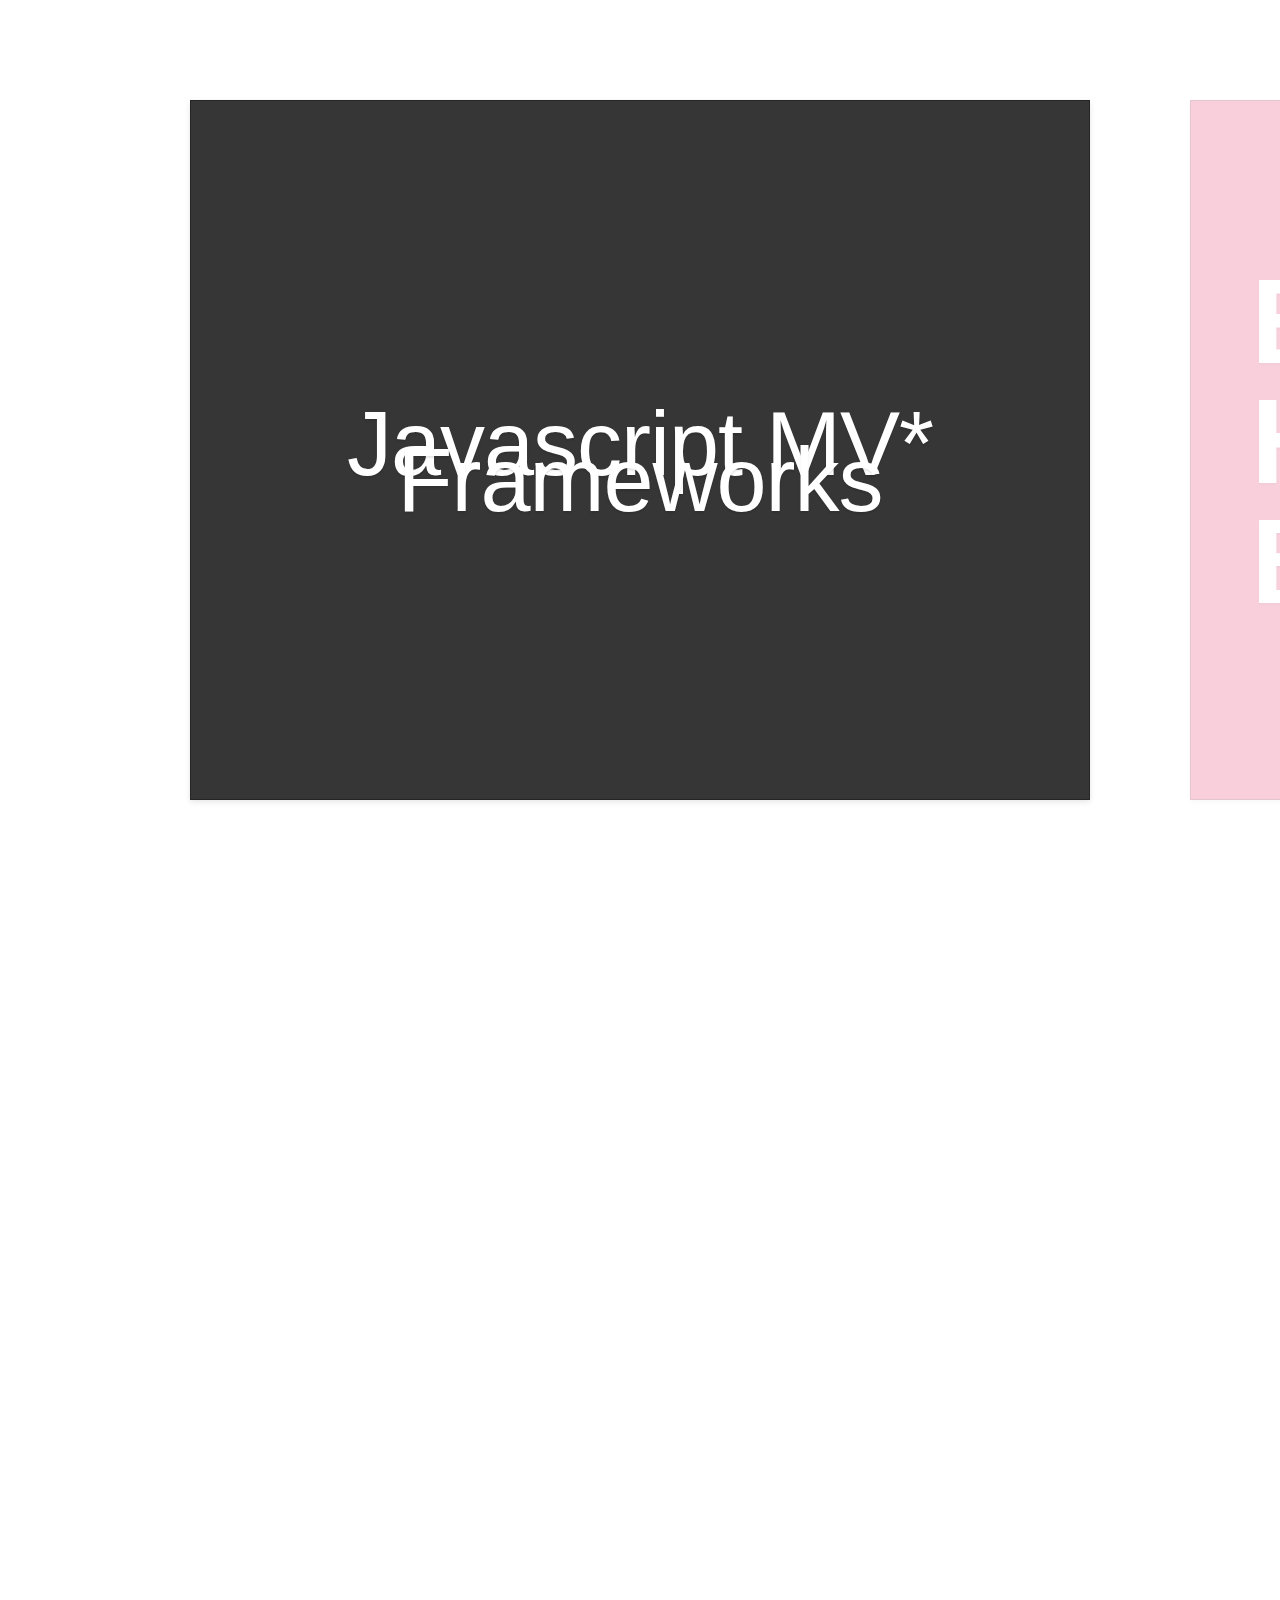
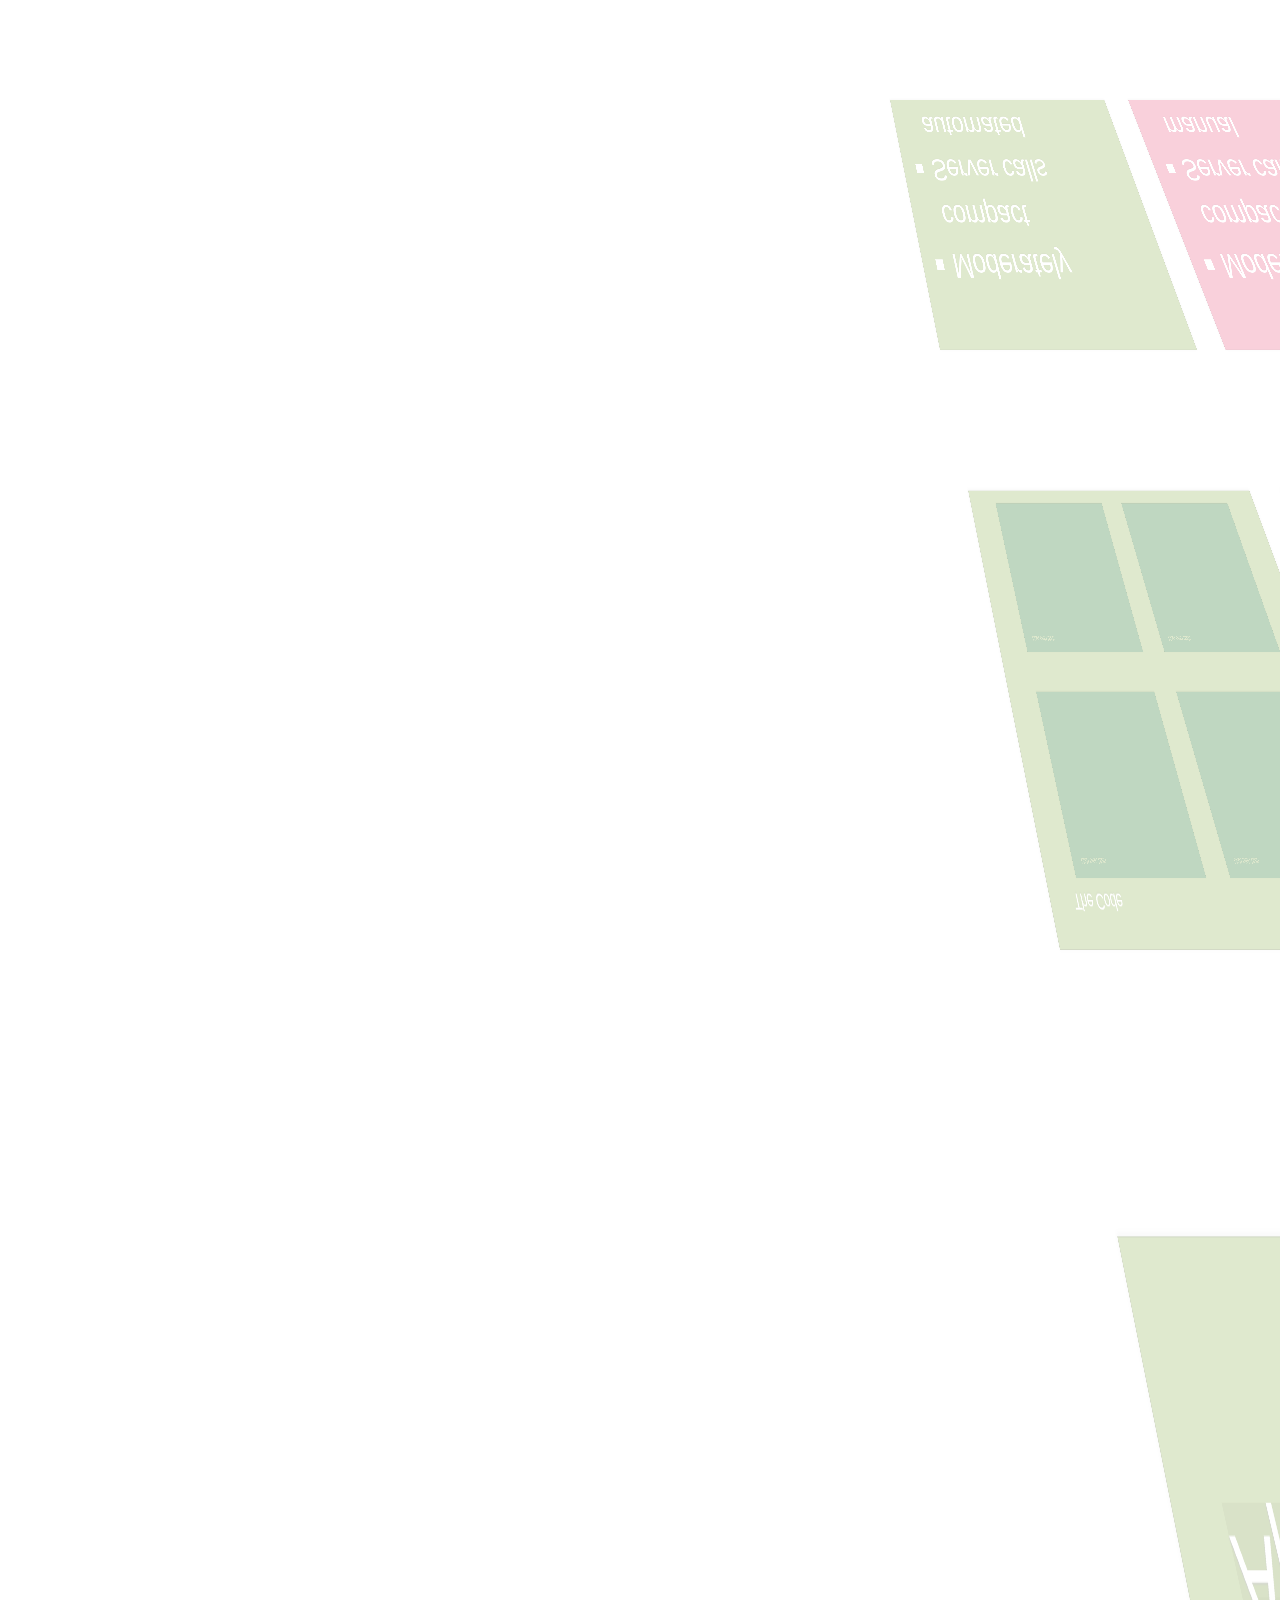
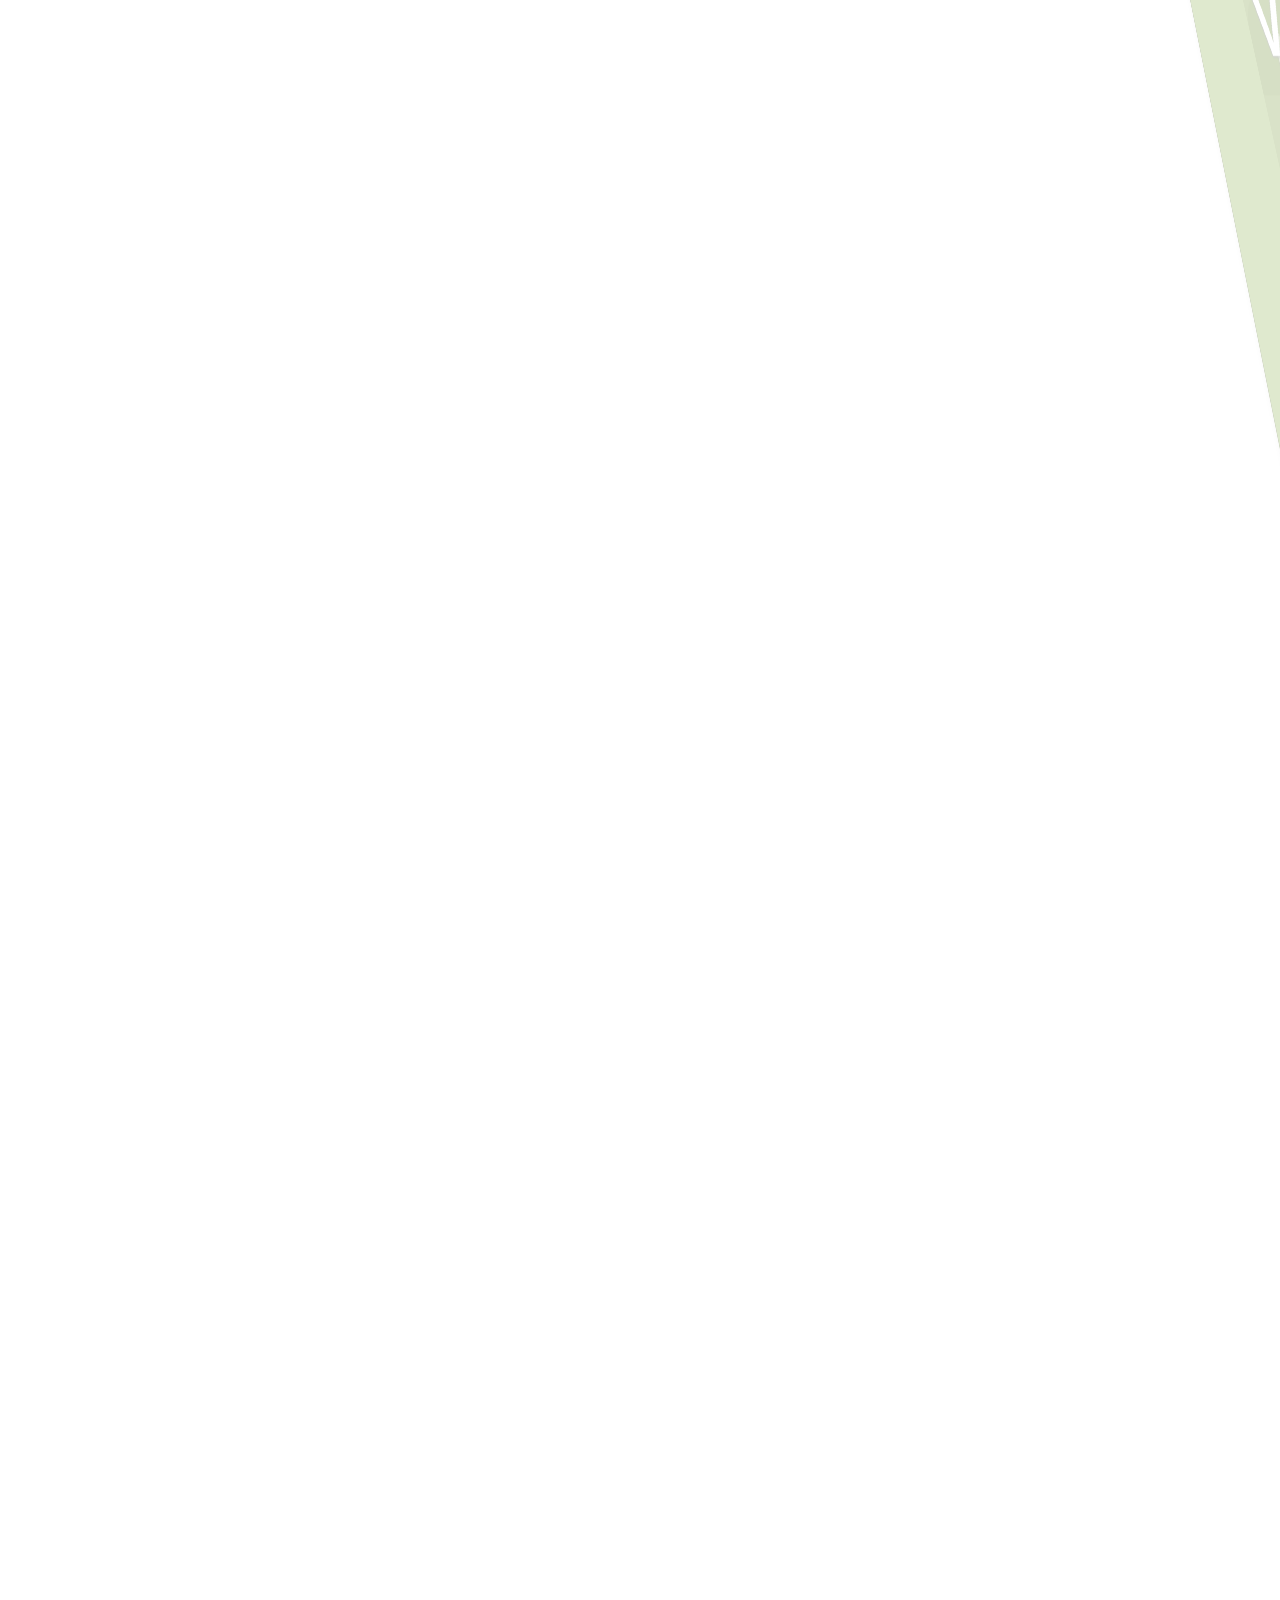
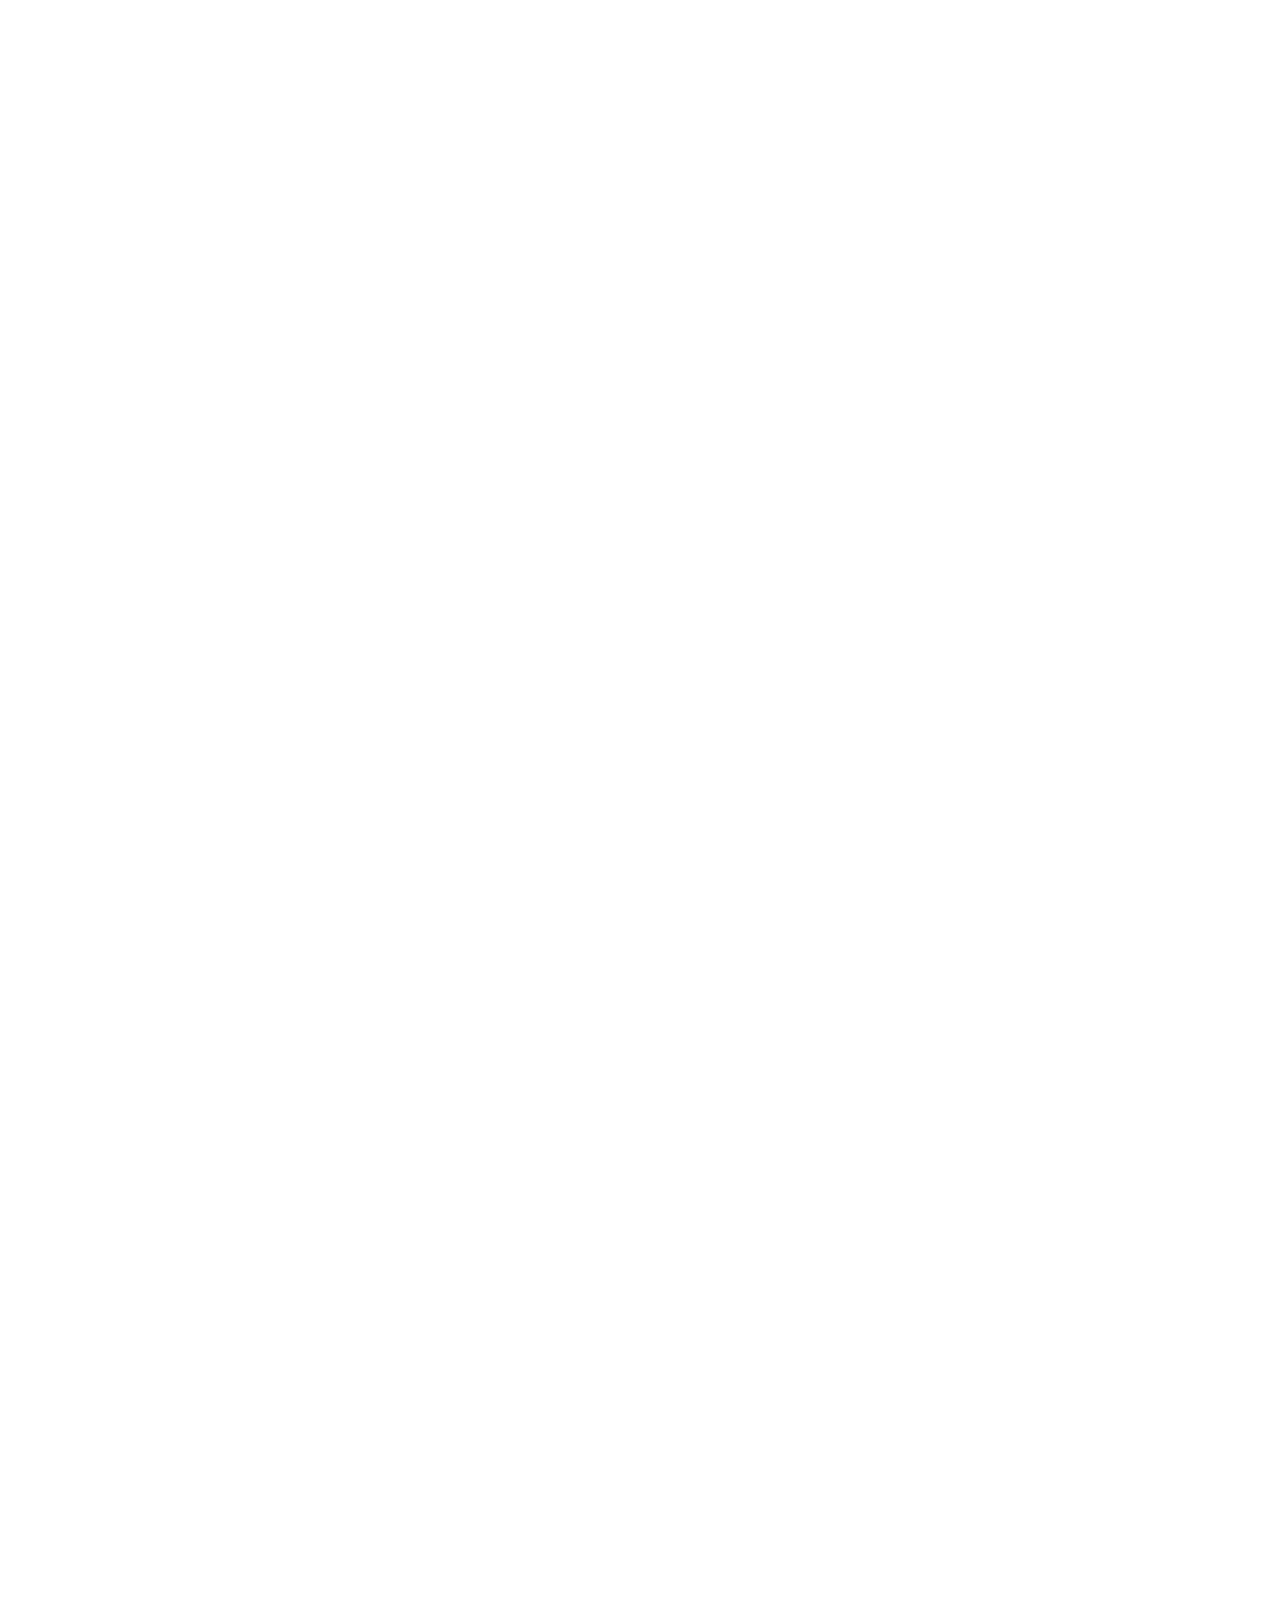
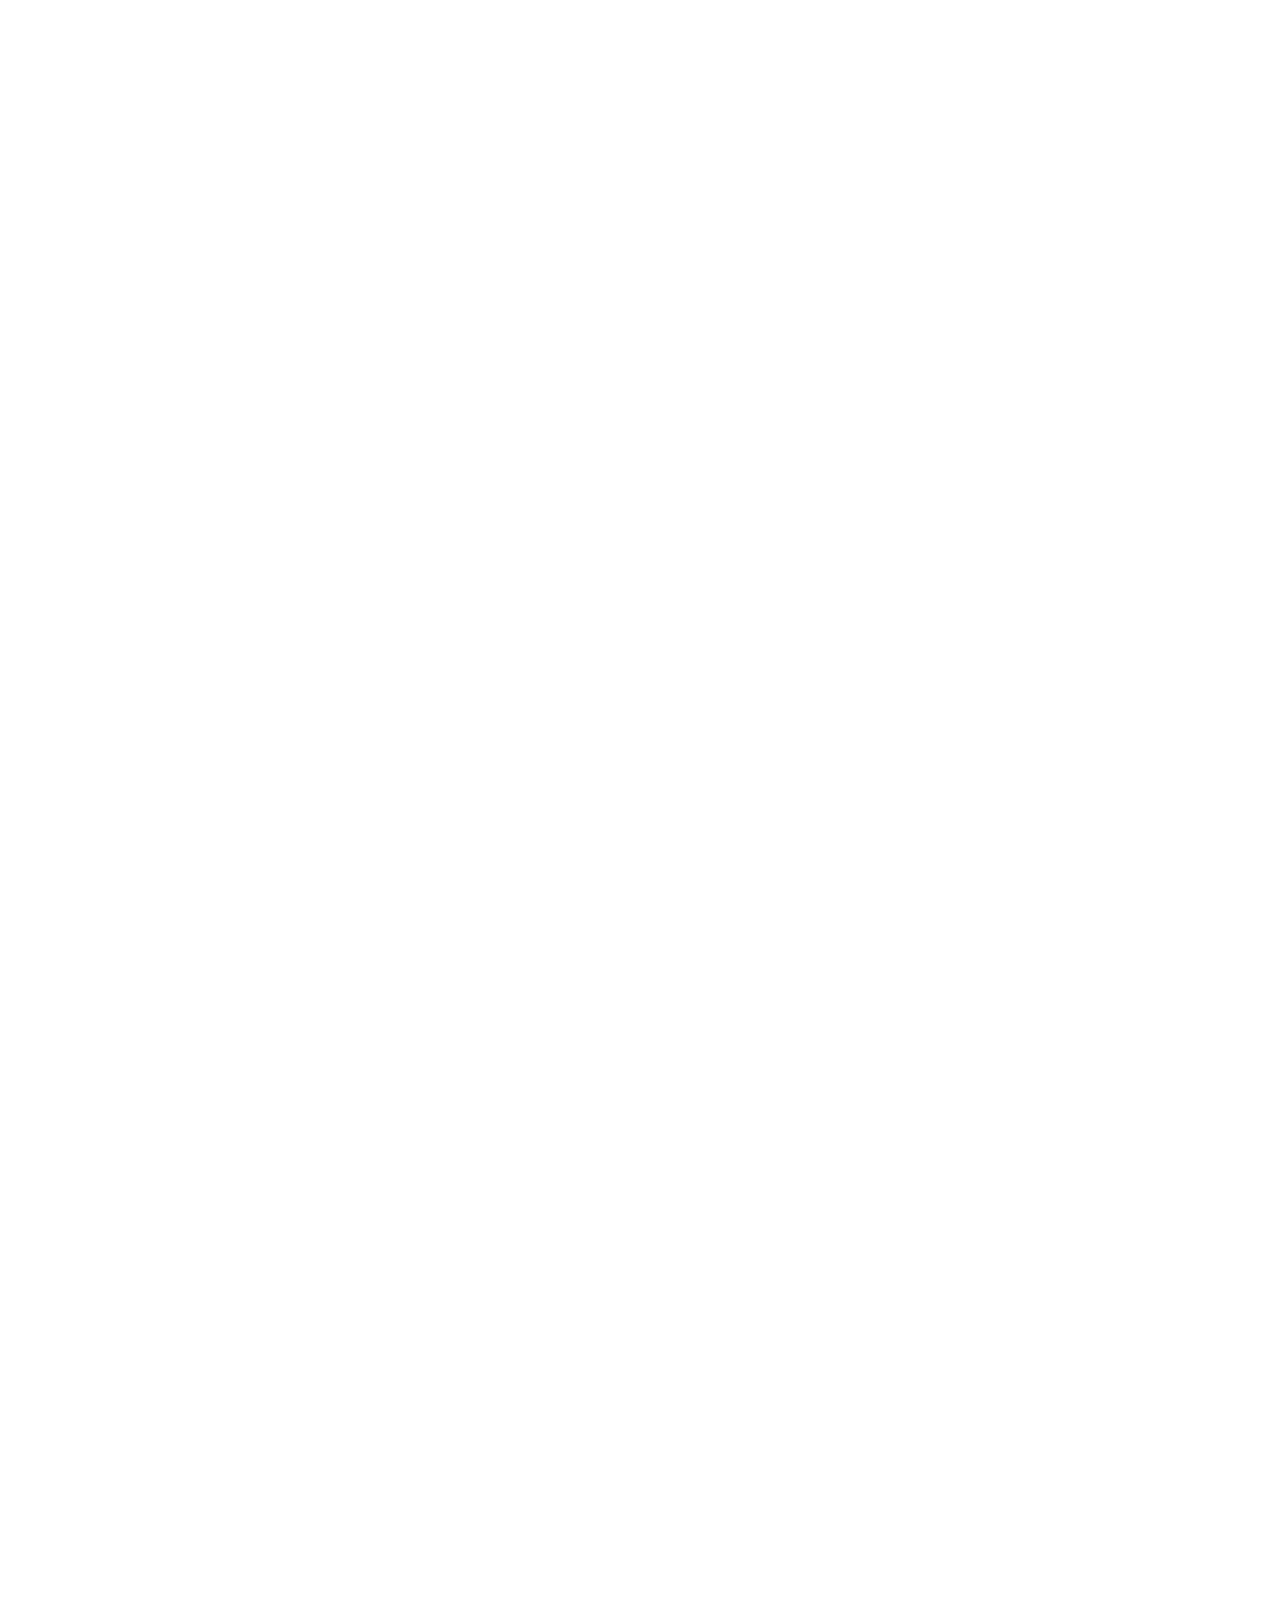
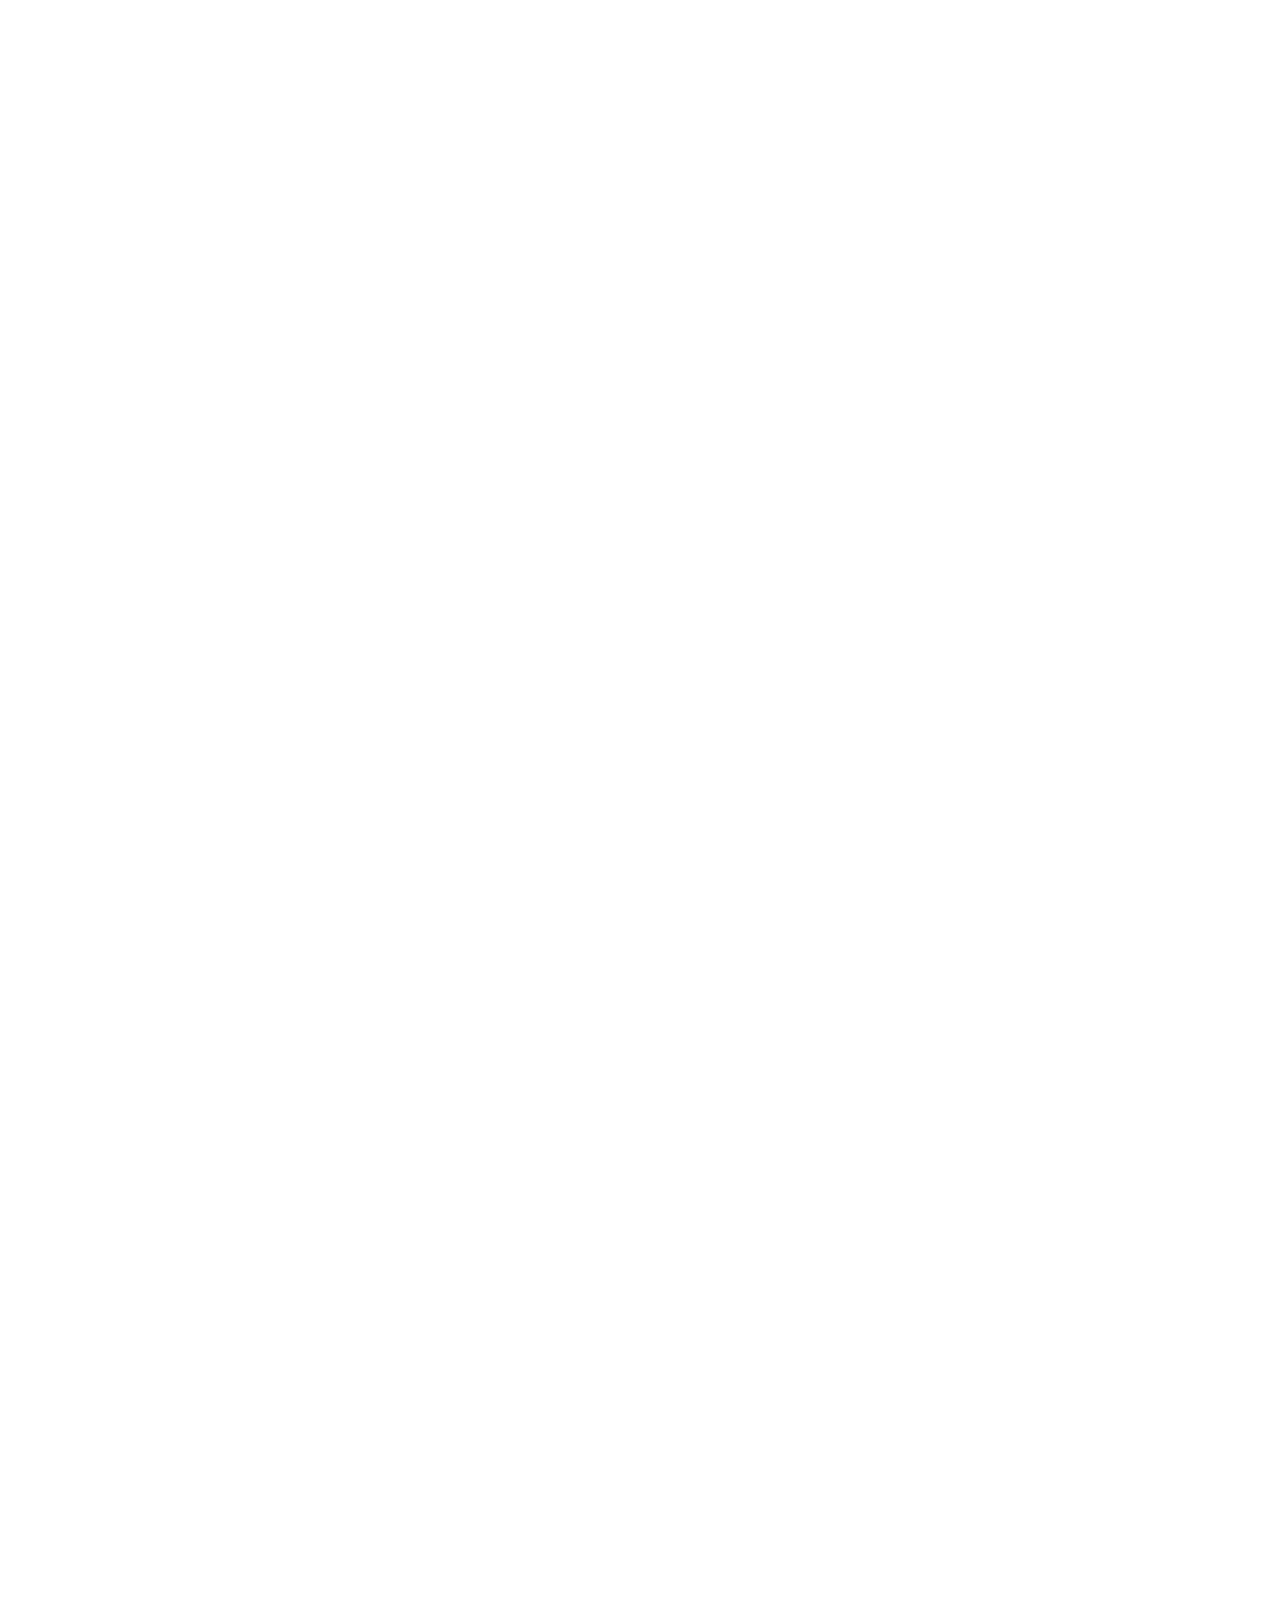
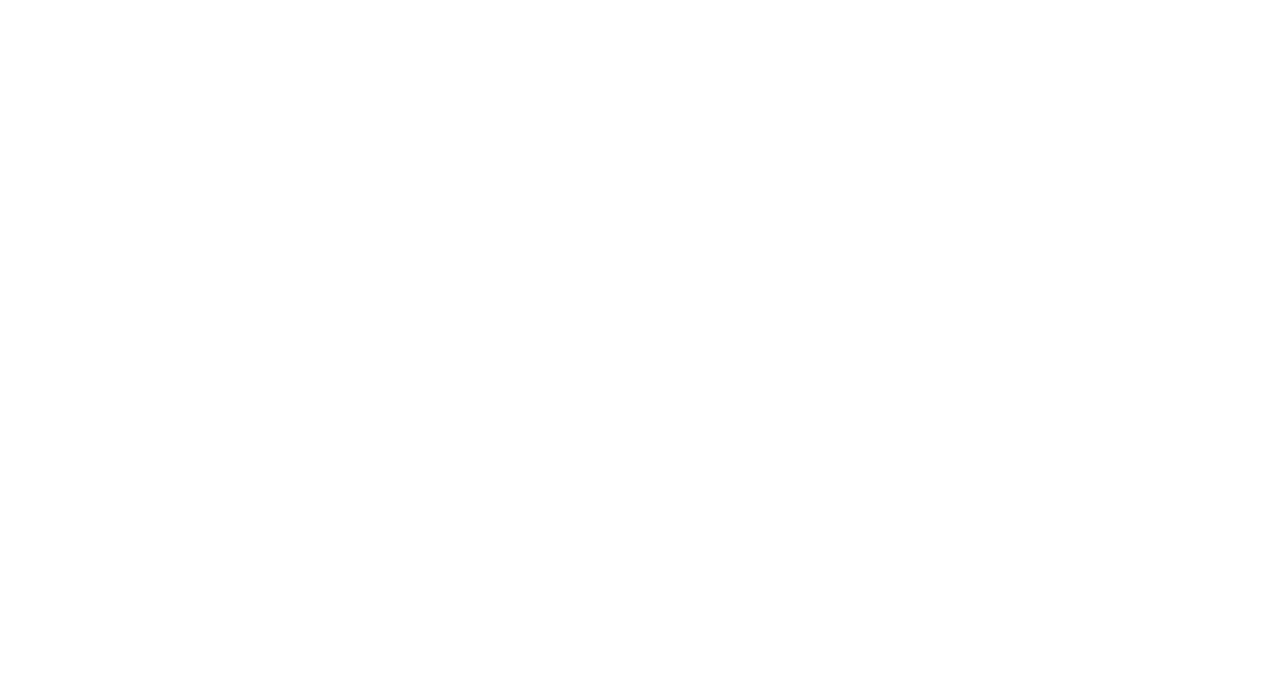
<file: public/index.html>
<!DOCTYPE html>

<html lang="en">
<head>
    <meta charset="utf-8" />
    <meta name="viewport" content="width=1024" />
    <meta name="apple-mobile-web-app-capable" content="yes" />
    <title>impress.js | presentation tool based on the power of CSS3 transforms and transitions in modern browsers | by Bartek Szopka @bartaz</title>
    
    <meta name="description" content="An overview of a few of the most popular javascript ." />
    <meta name="author" content="Ben Nicholas" />

    <!--
        
        Impress.js doesn't depend on any external stylesheet. Script adds all styles it needs for
        presentation to work.
        
        This style below contains styles only for demo presentation. Browse it to see how impress.js
        classes are used to style presentation steps, or how to apply fallback styles, but I don't want
        you to use them directly in your presentation.
        
        Be creative, build your own. We don't really want all impress.js presentations to look the same,
        do we?
        
        When creating your own presentation get rid of this file. Start from scratch, it's fun!
        
    -->
    <link href="css/impress-demo.css" rel="stylesheet" />
    
    <script type="text/javascript" charset="utf-8" src="js/jquery-min.js"></script>
    <script type="text/javascript" charset="utf-8">
        function rotate() {
            var el = $("#controller-rotate");
            
            if (el.text() === "Controller") {
                el.text("View Model");
            } else if (el.text() === "View Model") {
                el.text("Collection");
            } else if (el.text() === "Collection") {
                el.text("Router");
            } else if (el.text() === "Router") {
                el.text("Controller")
            }
        }
        
        $(function() {    
            setInterval("rotate()", 2000);
        });
    </script>
</head>

<body class="impress-not-supported">

<div class="fallback-message">
    <p>Your browser <b>doesn't support the features required</b> by impress.js, so you are presented with a simplified version of this presentation.</p>
    <p>For the best experience please use the latest <b>Chrome</b>, <b>Safari</b> or <b>Firefox</b> browser.</p>
</div>


<div id="impress">

    <div id="intro-slide" class="step slide grey" data-x="-1000" data-y="-1500">
        <h1>Javascript MV* Frameworks</h1>
    </div>

    <div class="step slide pink" data-x="0" data-y="-1500">
        <q><strong>EVERYONE <br />HAS A<br />BROWSER</strong></q>
    </div>
    
    <div class="step slide pink" data-x="1000" data-y="-1500">
        <q>So let's make apps in the browser!</q>
    </div>
    
    <div class="step slide pink" data-x="2000" data-y="-1500">
        <q>But that's hard!</q>
    </div>

    <div class="step slide pink" data-x="3000" data-y="-1500">
        <q>We need to build in HTML and CSS</q>
    </div>
    
    <div class="step slide pink" data-x="4000" data-y="-1500">
        <ul>
            <li>Not interactive</li>
            <li>Slow response</li>
            <li>Hard to write</li>
        </ul>
    </div>
    
    <div class="step slide pink" data-x="5000" data-y="-1500">
        <q>So what's<br />the solution?</q>
    </div>
    
    <div class="step slide green" data-x="6000" data-y="-1500">
        <q class="centered">AJAX!</q><br /><p>(That Means Javascript)</p>
    </div>
    
    <div class="step slide green" data-x="7000" data-y="-1500">
        <q>Great! Let's use one page!</q>
    </div>
    
    <div class="step slide green" data-x="8000" data-y="-1500">
        <q>So we've got data floating around</q>
    </div>
    
    <div class="step slide green" data-x="9000" data-y="-1500">
        <q>Where does it belong?</q>
    </div>
    
    <div class="step slide blue" data-x="10000" data-y="-1500">
        <q>This question was answered before, right?</q>
    </div>

    <div id="breakout" class="step" data-x="5000" data-y="1800" data-scale="8">
        <div class="huge">Model</div>
        <div class="huge">View</div>
        <div class="huge" id="controller-rotate">Controller</div>
    </div>
    
    <div class="step" data-x="1350" data-y="625" data-rotate="90" data-scale="3">
        <p>Where the data is stored</p>
    </div>
    
    <div class="step" data-x="4400" data-y="1300" data-rotate="-90" data-scale="3">
        <p>Showing off the data</p>
    </div>
    
    <div class="step" data-x="1350" data-y="4500" data-rotate="90" data-scale="3">
        <p>Wiring up the other two</p>
    </div>
    
    <div id="recap" class="step" data-x="5000" data-y="1800" data-scale="8">
    </div>
    
    <div id="ember-intro" class="step slide green" data-x="2000" data-y="8000" data-rotate-x="-60" data-scale="2">
        <h2>Ember.js</h2>
    </div>
    
    <div class="step slide green" data-x="2000" data-y="9000" data-z="-700" data-rotate-x="-90" data-scale="2">
        <ul>
            <li>Formerly Sproutcore</li>
            <li>C is for controller</li>
            <li>Some plugin support</li>
        </ul>
    </div>
    
    <div class="step slide green" data-x="2000" data-y="9000" data-z="-2700" data-rotate-x="-90" data-scale="2">
        <a class="applink" href="ember.html">The Ember App</a>
    </div>
    
    <div class="step slide green" data-x="2000" data-y="9000" data-z="-4700" data-rotate-x="-90" data-scale="2">
        <h3>The Code</h3>
    </div>
    
    <div class="step slide blue" data-x="1600" data-y="9020" data-z="-4450" data-rotate-x="-90" data-scale=".75">
        <p>blah blah blah</p>
    </div>
    
    <div class="step slide blue" data-x="2400" data-y="9020" data-z="-4450" data-rotate-x="-90" data-scale=".75">
        <p>blah blah blah</p>
    </div>
    
    <div class="step slide blue" data-x="1600" data-y="9020" data-z="-5100" data-rotate-x="-90" data-scale=".75">
        <p>blah blah blah</p>
    </div>
    
    <div class="step slide blue" data-x="2400" data-y="9020" data-z="-5100" data-rotate-x="-90" data-scale=".75">
        <p>blah blah blah</p>
    </div>
    
    <div class="step slide green" data-x="2000" data-y="9000" data-z="-6700" data-rotate-x="-90" data-scale="2">
        <ul>
            <li>Moderately compact</li>
            <li>Server calls automated</li>
            <li>Templating built in</li>
        </ul>
    </div>
    
    <div id="knockout-intro" class="step step slide pink" data-x="4000" data-y="8000" data-rotate-x="-60" data-scale="2">
        <h2>Knockout.js</h2>
    </div>
    
    <div class="step slide pink" data-x="4000" data-y="9000" data-z="-700" data-rotate-x="-90" data-scale="2">
        <ul>
            <li>Most "native" javascript</li>
            <li>VM is for View Model</li>
            <li>HTML binding magic</li>
        </ul>
    </div>
    
    <div class="step slide pink" data-x="4000" data-y="9000" data-z="-2700" data-rotate-x="-90" data-scale="2">
        <a class="applink" href="knockout.html">The Knockout App</a>
    </div>
    
    <div class="step slide pink" data-x="4000" data-y="9000" data-z="-4700" data-rotate-x="-90" data-scale="2">
        <h3>The Code</h3>
    </div>
    
    <div class="step slide green" data-x="3600" data-y="9020" data-z="-4450" data-rotate-x="-90" data-scale=".75">
        <p>blah blah blah</p>
    </div>
    
    <div class="step slide green" data-x="4400" data-y="9020" data-z="-4450" data-rotate-x="-90" data-scale=".75">
        <p>blah blah blah</p>
    </div>
    
    <div class="step slide green" data-x="3600" data-y="9020" data-z="-5100" data-rotate-x="-90" data-scale=".75">
        <p>blah blah blah</p>
    </div>
    
    <div class="step slide green" data-x="4400" data-y="9020" data-z="-5100" data-rotate-x="-90" data-scale=".75">
        <p>blah blah blah</p>
    </div>
    
    <div class="step slide pink" data-x="4000" data-y="9000" data-z="-6700" data-rotate-x="-90" data-scale="2">
        <ul>
            <li>Moderately compact</li>
            <li>Server calls manual</li>
            <li>Magical Templating!</li>
        </ul>
    </div>
    
    <div id="backbone-intro" class="step slide blue" data-x="6000" data-y="8000" data-rotate-x="-60" data-scale="2">
        <h2>Backbone.js</h2>
    </div>
    
    <div class="step slide blue" data-x="6000" data-y="9000" data-z="-700" data-rotate-x="-90" data-scale="2">
        <ul>
            <li>Most popular right now</li>
            <li>C is for Collections/Routers</li>
            <li>Very data focused</li>
        </ul>
    </div>
    
    <div class="step slide blue" data-x="6000" data-y="9000" data-z="-2700" data-rotate-x="-90" data-scale="2">
        <a class="applink" href="backbone.html">The Backbone App</a>
    </div>
    
    <div class="step slide blue" data-x="6000" data-y="9000" data-z="-4700" data-rotate-x="-90" data-scale="2">
        <h3>The Code</h3>
    </div>
    
    <div class="step slide pink" data-x="5600" data-y="9020" data-z="-4450" data-rotate-x="-90" data-scale=".75">
        <p>blah blah blah</p>
    </div>
    
    <div class="step slide pink" data-x="6400" data-y="9020" data-z="-4450" data-rotate-x="-90" data-scale=".75">
        <p>blah blah blah</p>
    </div>
    
    <div class="step slide pink" data-x="5600" data-y="9020" data-z="-5100" data-rotate-x="-90" data-scale=".75">
        <p>blah blah blah</p>
    </div>
    
    <div class="step slide pink" data-x="6400" data-y="9020" data-z="-5100" data-rotate-x="-90" data-scale=".75">
        <p>blah blah blah</p>
    </div>
    
    <div class="step slide blue" data-x="6000" data-y="9000" data-z="-6700" data-rotate-x="-90" data-scale="2">
        <ul>
            <li>A lot of code</li>
            <li>Magic server sync</li>
            <li>"Modular" templating</li>
        </ul>
    </div>
    
    <div id="questions" class="step" data-x="-6000" data=y="0" data-z="-6000" data-rotate-x="-90" data-rotate-y="90" data-scale="10">
        <h1>Questions? Comments? Love Impress.js?</h1>
    </div>

</div>
<script>
if ("ontouchstart" in document.documentElement) { 
    document.querySelector(".hint").innerHTML = "<p>Tap on the left or right to navigate</p>";
}
</script>


<script src="js/impress.js"></script>
<script>impress().init();</script>

</body>
</html>
</file>
<file: public/css/impress-demo.css>
/*
    So you like the style of impress.js demo?
    Or maybe you are just curious how it was done?
    
    You couldn't find a better place to find out!
    
    Welcome to the stylesheet impress.js demo presentation.
    
    Please remember that it is not meant to be a part of impress.js and is
    not required by impress.js.
    I expect that anyone creating a presentation for impress.js would create
    their own set of styles.
    
    But feel free to read through it and learn how to get the most of what
    impress.js provides.
    
    And let me be your guide.
    
    Shall we begin?
*/


/* 
    We start with a good ol' reset.
    That's the one by Eric Meyer http://meyerweb.com/eric/tools/css/reset/ 
    
    You can probably argue if it is needed here, or not, but for sure it
    doesn't do any harm and gives us a fresh start.
*/

html, body, div, span, applet, object, iframe,
h1, h2, h3, h4, h5, h6, p, blockquote, pre,
a, abbr, acronym, address, big, cite, code,
del, dfn, em, img, ins, kbd, q, s, samp,
small, strike, strong, sub, sup, tt, var,
b, u, i, center,
dl, dt, dd, ol, ul, li,
fieldset, form, label, legend,
table, caption, tbody, tfoot, thead, tr, th, td,
article, aside, canvas, details, embed, 
figure, figcaption, footer, header, hgroup, 
menu, nav, output, ruby, section, summary,
time, mark, audio, video {
    margin: 0;
    padding: 0;
    border: 0;
    font-size: 100%;
    font: inherit;
    vertical-align: baseline;
}

/* HTML5 display-role reset for older browsers */
article, aside, details, figcaption, figure, 
footer, header, hgroup, menu, nav, section {
    display: block;
}
body {
    line-height: 1;
}
ol, ul {
    list-style: none;
}
blockquote, q {
    quotes: none;
}
blockquote:before, blockquote:after,
q:before, q:after {
    content: '';
    content: none;
}

table {
    border-collapse: collapse;
    border-spacing: 0;
}

/*
    Now here is when interesting things start to appear.
    
    We set up <body> styles with default font and nice gradient in the background.
    And yes, there is a lot of repetition there because of -prefixes but we don't
    want to leave anybody behind.
*/
body {
    font-family: 'Yanone Kaffeesatz', sans-serif;
    min-height: 740px;
    
    background-color: white;
}

/*
    Now let's bring some text styles back ...
*/
b, strong { font-weight: bold }
i, em { font-style: italic }

/*
    ... and give links a nice look.
*/
a {
    color: inherit;
    text-decoration: none;
    padding: 0 0.1em;
    background: rgba(255,255,255,0.5);
    text-shadow: -1px -1px 2px rgba(100,100,100,0.9);
    border-radius: 0.2em;
    
    -webkit-transition: 0.5s;
    -moz-transition:    0.5s;
    -ms-transition:     0.5s;
    -o-transition:      0.5s;
    transition:         0.5s;
}

a:hover,
a:focus {
    background: rgba(255,255,255,1);
    text-shadow: -1px -1px 2px rgba(100,100,100,0.5);
}

/*
    Because the main point behind the impress.js demo is to demo impress.js
    we display a fallback message for users with browsers that don't support
    all the features required by it.
    
    All of the content will be still fully accessible for them, but I want
    them to know that they are missing something - that's what the demo is
    about, isn't it?
    
    And then we hide the message, when support is detected in the browser.
*/

.fallback-message {
    font-family: 'Yanone Kaffeesatz', sans-serif;
    line-height: 1.3;
    
    width: 780px;
    padding: 10px 10px 0;
    margin: 20px auto;

    border: 1px solid #E4C652;
    border-radius: 10px;
    background: #EEDC94;
}

.fallback-message p {
    margin-bottom: 10px;
}

.impress-supported .fallback-message {
    display: none;
}

/*
    Now let's style the presentation steps.
    
    We start with basics to make sure it displays correctly in everywhere ...
*/

.step {
    position: relative;
    width: 900px;
    padding: 40px;
    margin: 20px auto;

    -webkit-box-sizing: border-box;
    -moz-box-sizing:    border-box;
    -ms-box-sizing:     border-box;
    -o-box-sizing:      border-box;
    box-sizing:         border-box;

    font-family: 'Yanone Kaffeesatz', 'Gill Sans', georgia, serif;
    font-size: 48px;
    line-height: 1.5;
}

/*
    ... and we enhance the styles for impress.js.
    
    Basically we remove the margin and make inactive steps a little bit transparent.
*/
.impress-enabled .step {
    margin: 0;
    opacity: 0.3;

    -webkit-transition: opacity 1s;
    -moz-transition:    opacity 1s;
    -ms-transition:     opacity 1s;
    -o-transition:      opacity 1s;
    transition:         opacity 1s;
}

.impress-enabled .step.active { opacity: 1 }

.huge {
    font-size: 5em;
    line-height: 1em;
}

/*
    These 'slide' step styles were heavily inspired by HTML5 Slides:
    http://html5slides.googlecode.com/svn/trunk/styles.css
    
    ;)
    
    They cover everything what you see on first three steps of the demo.
*/
.slide {
    display: block;

    width: 900px;
    height: 700px;
    padding: 40px 60px;

    border: 1px solid rgba(0, 0, 0, .3);
    box-shadow: 0 2px 6px rgba(0, 0, 0, .1);

    text-shadow: 0 2px 2px rgba(0, 0, 0, .1);

    font-family: 'Yanone Kaffeesatz', Arial, sans-serif;
    font-size: 30px;
    line-height: 36px;
    letter-spacing: -1px;
    vertical-align: center;
    
    overflow-y: scroll;
}

.pink {
    color: white;
    background-color: rgb(234, 95, 134);
}

.pink a {
    background: rgba(146, 57, 88, .5);
}

.pink a:hover,
.pink a:focus {
    background: rgba(146, 57, 88, 1);
}	

.green {
    color: white;
    background-color: rgb(146, 179, 88);
}

.green a {
    background: rgba(107, 138, 50, 0.5)
}

.green a:hover,
.green a:focus {
    background: rgba(107, 132, 50, 1);    
}

.grey {
    color: white;
    background-color: rgb(54, 54, 54);
}

.blue {
    color: white;
    background-color: rgb(104, 168, 195);
}

.blue a {
    background: rgba(59, 96, 115, .5);
}

.blue a:hover,
.blue a:focus {
    background: rgba(59, 96, 115, 1);
}

#controller-rotate {
    border-bottom: none;
    
    -webkit-transition: all 0.5s;
    -moz-transition:    all 0.5s;
    -ms-transition:     all 0.5s;
    -o-transition:      all 0.5s;
    transition:         all 0.5s;
}

.slide h1 {
    margin-top: 285px;
    font-size: 3em;
    text-align: center;
}

.slide h2 {
    margin-top: 285px;
    font-size: 5em;
    text-align: center;
}

.slide .applink {
    position: relative;
    top: 285px;
    left: 40px;
    font-size: 4em;
    text-align: center;
}

.slide q {
    display: block;
    font-size: 50px;

    margin-top: 120px;
    font-size: 4em;
    line-height: 1em;
}

.slide q.centered {
    text-align: center;
    margin-top: 240px;
}

.slide q strong {
    white-space: nowrap;
}

.slide ul {
    font-size: 3em;
    line-height: 1.5em;
    list-style-type: square;
    
    margin-top: 100px;
    margin-left: 50px;
}

/*
    And now we start to style each step separately.
    
    I agree that this may be not the most efficient, object-oriented and
    scalable way of styling, but most of steps have quite a custom look
    and typography tricks here and there, so they had to be styles separately.

    First is the breakout step with a big <h1> (no room for padding) and some
    3D positioning along Z axis.
*/

#breakout {
    padding: 0;
}

#breakout .try {
    font-size: 64px;
    position: absolute;
    top: -0.5em;
    left: 1.5em;
    
    -webkit-transform: translateZ(20px);
    -moz-transform:    translateZ(20px);
    -ms-transform:     translateZ(20px);
    -o-transform:      translateZ(20px);
    transform:         translateZ(20px);
}

#breakout h1 {
    font-size: 190px;
    
    -webkit-transform: translateZ(50px);
    -moz-transform:    translateZ(50px);
    -ms-transform:     translateZ(50px);
    -o-transform:      translateZ(50px);
    transform:         translateZ(50px);
}

#breakout .footnote {
    font-size: 32px;
}

/*
    Second step is nothing special, just a text with a link, so it doesn't need
    any special styling.
    
    Let's move to 'big thoughts' with centered text and custom font sizes.
*/
#big {
    width: 600px;
    text-align: center;
    font-size: 60px;
    line-height: 1;
}

#big b {
    display: block;
    font-size: 250px;
    line-height: 250px;
}

#big .thoughts {
    font-size: 90px;
    line-height: 150px;
}

/*
    'Tiny ideas' just need some tiny styling.
*/
#tiny {
    width: 500px;
    text-align: center;
}

/*
    This step has some animated text ...
*/
#ing { width: 500px }

/*
    ... so we define display to `inline-block` to enable transforms and
    transition duration to 0.5s ...
*/
#ing b {
    display: inline-block;
    -webkit-transition: 0.5s;
    -moz-transition:    0.5s;
    -ms-transition:     0.5s;
    -o-transition:      0.5s;
    transition:         0.5s;
}

/*
    ... and we want 'positioning` word to move up a bit when the step gets
    `present` class ...
*/
#ing.present .positioning {
    -webkit-transform: translateY(-10px);
    -moz-transform:    translateY(-10px);
    -ms-transform:     translateY(-10px);
    -o-transform:      translateY(-10px);
    transform:         translateY(-10px);
}

/*
    ... 'rotating' to rotate quater of a second later ...
*/
#ing.present .rotating {
    -webkit-transform: rotate(-10deg);
    -moz-transform:    rotate(-10deg);
    -ms-transform:     rotate(-10deg);
    -o-transform:      rotate(-10deg);
    transform:         rotate(-10deg);

    -webkit-transition-delay: 0.25s;
    -moz-transition-delay:    0.25s;
    -ms-transition-delay:     0.25s;
    -o-transition-delay:      0.25s;
    transition-delay:         0.25s;
}

/*
    ... and 'scaling' to scale down after another quater of a second.
*/
#ing.present .scaling {
    -webkit-transform: scale(0.7);
    -moz-transform:    scale(0.7);
    -ms-transform:     scale(0.7);
    -o-transform:      scale(0.7);
    transform:         scale(0.7);

    -webkit-transition-delay: 0.5s;
    -moz-transition-delay:    0.5s;
    -ms-transition-delay:     0.5s;
    -o-transition-delay:      0.5s;
    transition-delay:         0.5s;
}

/*
    The 'imagination' step is again some boring font-sizing.
*/

#imagination {
    width: 600px;
}

#imagination .imagination {
    font-size: 78px;
}

/*
    There is nothing really special about 'use the source, Luke' step, too,
    except maybe of the Yoda background.
    
    As you can see below I've 'hard-coded' it in data URL.
    That's not the best way to serve images, but because that's just this one
    I decided it will be OK to have it this way.
    
    Just make sure you don't blindly copy this approach.
*/
#source {
    width: 700px;
    padding-bottom: 300px;
    
    /* Yoda Icon :: Pixel Art from Star Wars http://www.pixeljoint.com/pixelart/1423.htm */
    background-image: url([data-uri]);
    background-position: bottom right;
    background-repeat: no-repeat;
}

#source q {
    font-size: 60px;
}

/*
    And the "it's in 3D" step again brings some 3D typography - just for fun.
    
    Because we want to position <span> elements in 3D we set transform-style to
    `preserve-3d` on the paragraph.
    It is not needed by webkit browsers, but it is in Firefox. It's hard to say
    which behaviour is correct as 3D transforms spec is not very clear about it.
*/
#its-in-3d p {
    -webkit-transform-style: preserve-3d;
    -moz-transform-style:    preserve-3d; /* Y U need this Firefox?! */
    -ms-transform-style:     preserve-3d;
    -o-transform-style:      preserve-3d;
    transform-style:         preserve-3d;
}

/*
    Below we position each word separately along Z axis and we want it to transition
    to default position in 0.5s when the step gets `present` class.
    
    Quite a simple idea, but lot's of styles and prefixes.
*/
#its-in-3d span,
#its-in-3d b {
    display: inline-block;
    -webkit-transform: translateZ(40px);
    -moz-transform:    translateZ(40px);
    -ms-transform:     translateZ(40px);
    -o-transform:      translateZ(40px);
     transform:        translateZ(40px);
            
    -webkit-transition: 0.5s;
    -moz-transition:    0.5s;
    -ms-transition:     0.5s;
    -o-transition:      0.5s;
    transition:         0.5s;
}

#its-in-3d .have {
    -webkit-transform: translateZ(-40px);
    -moz-transform:    translateZ(-40px);
    -ms-transform:     translateZ(-40px);
    -o-transform:      translateZ(-40px);
    transform:         translateZ(-40px);
}

#its-in-3d .you {
    -webkit-transform: translateZ(20px);
    -moz-transform:    translateZ(20px);
    -ms-transform:     translateZ(20px);
    -o-transform:      translateZ(20px);
    transform:         translateZ(20px);
}

#its-in-3d .noticed {
    -webkit-transform: translateZ(-40px);
    -moz-transform:    translateZ(-40px);
    -ms-transform:     translateZ(-40px);
    -o-transform:      translateZ(-40px);
    transform:         translateZ(-40px);
}

#its-in-3d .its {
    -webkit-transform: translateZ(60px);
    -moz-transform:    translateZ(60px);
    -ms-transform:     translateZ(60px);
    -o-transform:      translateZ(60px);
    transform:         translateZ(60px);
}

#its-in-3d .in {
    -webkit-transform: translateZ(-10px);
    -moz-transform:    translateZ(-10px);
    -ms-transform:     translateZ(-10px);
    -o-transform:      translateZ(-10px);
    transform:         translateZ(-10px);
}

#its-in-3d .footnote {
    font-size: 32px;

    -webkit-transform: translateZ(-10px);
    -moz-transform:    translateZ(-10px);
    -ms-transform:     translateZ(-10px);
    -o-transform:      translateZ(-10px);
    transform:         translateZ(-10px);
}

#its-in-3d.present span,
#its-in-3d.present b {
    -webkit-transform: translateZ(0px);
    -moz-transform:    translateZ(0px);
    -ms-transform:     translateZ(0px);
    -o-transform:      translateZ(0px);
    transform:         translateZ(0px);
}

/*
    The last step is an overview.
    There is no content in it, so we make sure it's not visible because we want
    to be able to click on other steps.

*/
#overview { display: none }

/*
    We also make other steps visible and give them a pointer cursor using the
    `impress-on-` class.
*/
.impress-on-overview .step {
    opacity: 1;
    cursor: pointer;
}


/*
    Now, when we have all the steps styled let's give users a hint how to navigate
    around the presentation.
    
    The best way to do this would be to use JavaScript, show a delayed hint for a
    first time users, then hide it and store a status in cookie or localStorage...
    
    But I wanted to have some CSS fun and avoid additional scripting...
    
    Let me explain it first, so maybe the transition magic will be more readable
    when you read the code.
    
    First of all I wanted the hint to appear only when user is idle for a while.
    You can't detect the 'idle' state in CSS, but I delayed a appearing of the
    hint by 5s using transition-delay.
    
    You also can't detect in CSS if the user is a first-time visitor, so I had to
    make an assumption that I'll only show the hint on the first step. And when
    the step is changed hide the hint, because I can assume that user already
    knows how to navigate.
    
    To summarize it - hint is shown when the user is on the first step for longer
    than 5 seconds.
    
    The other problem I had was caused by the fact that I wanted the hint to fade
    in and out. It can be easily achieved by transitioning the opacity property.
    But that also meant that the hint was always on the screen, even if totally 
    transparent. It covered part of the screen and you couldn't correctly clicked
    through it.
    Unfortunately you cannot transition between display `block` and `none` in pure
    CSS, so I needed a way to not only fade out the hint but also move it out of
    the screen.
    
    I solved this problem by positioning the hint below the bottom of the screen
    with CSS transform and moving it up to show it. But I also didn't want this move
    to be visible. I wanted the hint only to fade in and out visually, so I delayed
    the fade in transition, so it starts when the hint is already in its correct
    position on the screen.
    
    I know, it sounds complicated ... maybe it would be easier with the code?
*/

.hint {
    /*
        We hide the hint until presentation is started and from browsers not supporting
        impress.js, as they will have a linear scrollable view ...
    */
    display: none;
    
    /*
        ... and give it some fixed position and nice styles.
    */
    position: fixed;
    left: 0;
    right: 0;
    bottom: 200px;
    
    background: rgba(0,0,0,0.5);
    color: #EEE;
    text-align: center;
    
    font-size: 50px;
    padding: 20px;
    
    z-index: 100;
    
    /*
        By default we don't want the hint to be visible, so we make it transparent ...
    */
    opacity: 0;
    
    /*
        ... and position it below the bottom of the screen (relative to it's fixed position)
    */
    -webkit-transform: translateY(400px);
    -moz-transform:    translateY(400px);
    -ms-transform:     translateY(400px);
    -o-transform:      translateY(400px);
    transform:         translateY(400px);

    /*
        Now let's imagine that the hint is visible and we want to fade it out and move out
        of the screen.
        
        So we define the transition on the opacity property with 1s duration and another
        transition on transform property delayed by 1s so it will happen after the fade out
        on opacity finished.
        
        This way user will not see the hint moving down.
    */
    -webkit-transition: opacity 1s, -webkit-transform 0.5s 1s;
    -moz-transition:    opacity 1s,    -moz-transform 0.5s 1s;
    -ms-transition:     opacity 1s,     -ms-transform 0.5s 1s;
    -o-transition:      opacity 1s,      -o-transform 0.5s 1s;
    transition:         opacity 1s,         transform 0.5s 1s;
}

/*
    Now we 'enable' the hint when presentation is initialized ...
*/
.impress-enabled .hint { display: block }

/*
    ... and we will show it when the first step (with id 'bored') is active.
*/
.impress-on-bored .hint {
    /*
        We remove the transparency and position the hint in its default fixed
        position.
    */
    opacity: 1;
    
    -webkit-transform: translateY(0px);
    -moz-transform:    translateY(0px);
    -ms-transform:     translateY(0px);
    -o-transform:      translateY(0px);
    transform:         translateY(0px);
    
    /*
        Now for fade in transition we have the oposite situation from the one
        above.
        
        First after 4.5s delay we animate the transform property to move the hint
        into its correct position and after that we fade it in with opacity 
        transition.
    */
    -webkit-transition: opacity 1s 5s, -webkit-transform 0.5s 4.5s;
    -moz-transition:    opacity 1s 5s,    -moz-transform 0.5s 4.5s;
    -ms-transition:     opacity 1s 5s,     -ms-transform 0.5s 4.5s;
    -o-transition:      opacity 1s 5s,      -o-transform 0.5s 4.5s;
    transition:         opacity 1s 5s,         transform 0.5s 4.5s;
}

/*
    And as the last thing there is a workaround for quite strange bug.
    It happens a lot in Chrome. I don't remember if I've seen it in Firefox.
    
    Sometimes the element positioned in 3D (especially when it's moved back
    along Z axis) is not clickable, because it falls 'behind' the <body>
    element.
    
    To prevent this, I decided to make <body> non clickable by setting 
    pointer-events property to `none` value.
    Value if this property is inherited, so to make everything else clickable
    I bring it back on the #impress element.
    
    If you want to know more about `pointer-events` here are some docs:
    https://developer.mozilla.org/en/CSS/pointer-events
    
    There is one very important thing to notice about this workaround - it makes
    everything 'unclickable' except what's in #impress element.
    
    So use it wisely ... or don't use at all.
*/
.impress-enabled          { pointer-events: none }
.impress-enabled #impress { pointer-events: auto }

/*
    There is one funny thing I just realized.
    
    Thanks to this workaround above everything except #impress element is invisible
    for click events. That means that the hint element is also not clickable.
    So basically all of this transforms and delayed transitions trickery was probably
    not needed at all...
    
    But it was fun to learn about it, wasn't it?
*/

/*
    That's all I have for you in this file.
    Thanks for reading. I hope you enjoyed it at least as much as I enjoyed writing it
    for you.
*/
</file>
